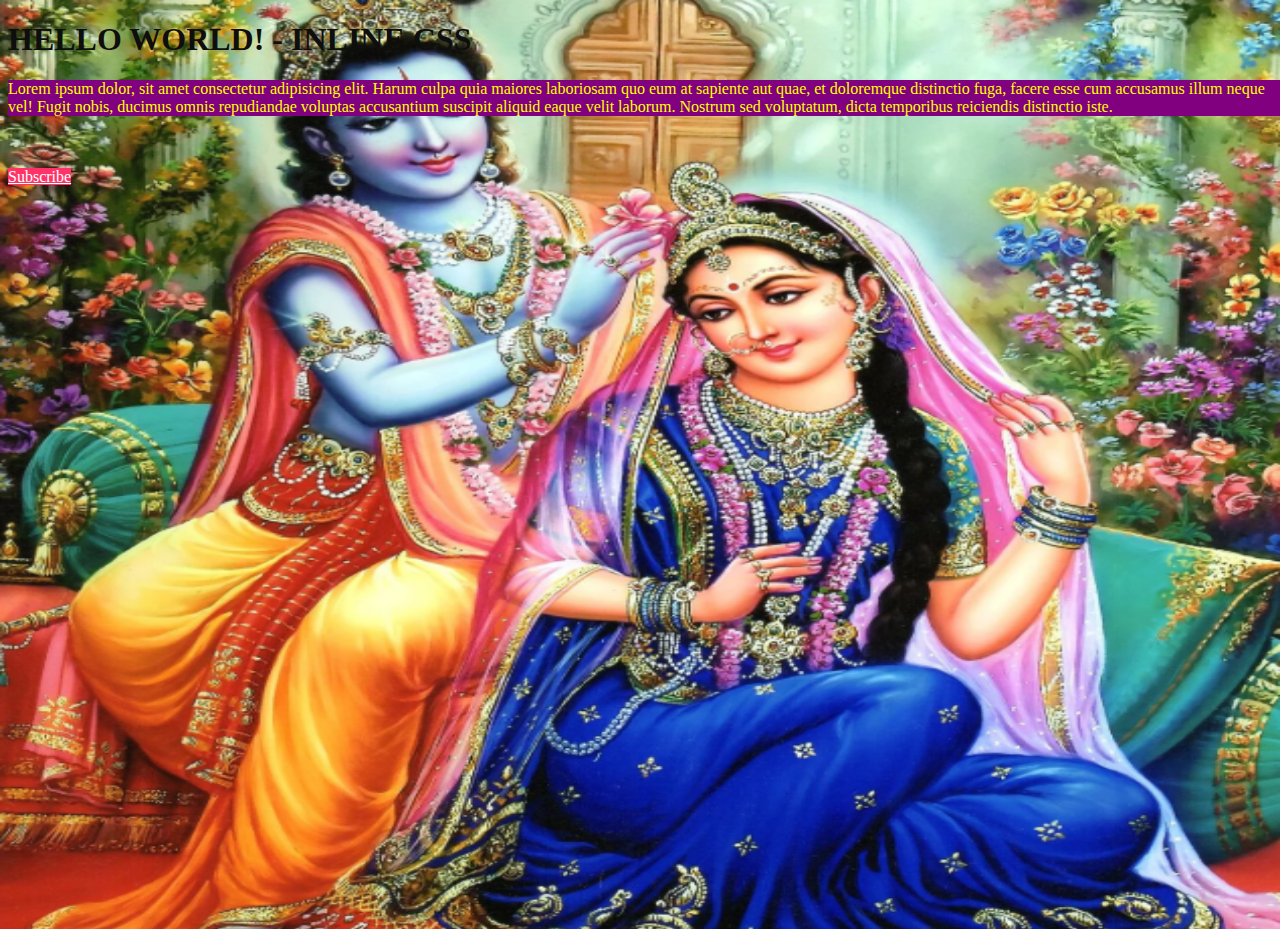
<file: csslearning/basicinlinecss.html>
<!DOCTYPE html>
<html lang="en">
<head>
  <meta charset="UTF-8">
  <meta name="viewport" content="width=device-width, initial-scale=1.0">
  <title>BASICS OF CSS</title>
  <!-- <style>
    h1{
      background-color: yellow;
      color: darkgreen;
}
  </style> -->
  <link rel="stylesheet" href="style.css">
</head>
<body>
  <h1> HELLO WORLD! - INLINE CSS</h1>
  <!-- <P  style ="color: blue;" this is inline css -- -->
   <p class="para">
    Lorem ipsum dolor, sit amet consectetur adipisicing elit. Harum culpa quia maiores laboriosam quo eum at sapiente aut quae, et doloremque distinctio fuga, facere esse cum accusamus illum neque vel! Fugit nobis, ducimus omnis repudiandae voluptas accusantium suscipit aliquid eaque velit laborum. Nostrum sed voluptatum, dicta temporibus reiciendis distinctio iste.
   </p>
   <br/>
   <br/>
   <a href="#" id="btn" target="_blank">Subscribe</a>

   <!-- comments are not visible on the website it will help to understand the code  (single line comment (ctrl + /))-->
  
  
</body>
</html>
</file>
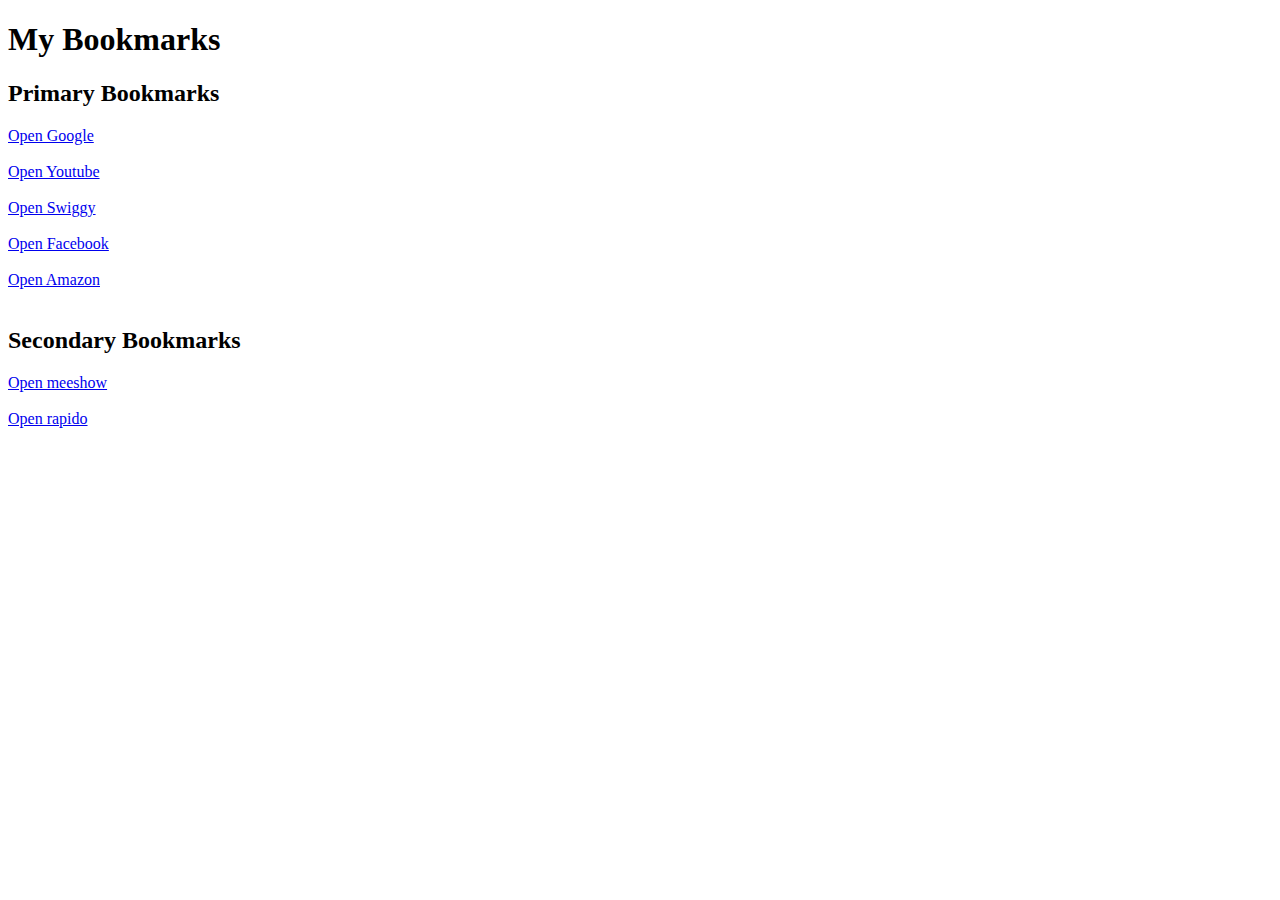
<file: formsPro.html/bookmarkmanager.html>
<!DOCTYPE html>
<html lang="en">
  <head>
    <meta charset="UTF-8" />
    <meta name="viewport" content="width=device-width, initial-scale=1.0" />
    <title>Bookmark Manager - Prathiba Kamle</title>
  </head>
  <body>
    <h1>My Bookmarks</h1>
    <h2>Primary Bookmarks</h2>
    <a target="_blank" href="https://www.google.com">Open Google</a><br /><br />
    <a target="_blank" href="http://www.youtube.com">Open Youtube</a
    ><br /><br />
    <a target="_blank" href="http://www.swiggy.com">Open Swiggy</a><br /><br />
    <a target="_blank" href="http://www.facebook.com">Open Facebook</a><br /><br />
    <a target="_blank" href="http://www.Amazon.com">Open Amazon</a
      ><br /><br />

    <h2>Secondary Bookmarks</h2>
    <a target="_blank" href="http://www.meeshow.com">Open meeshow</a><br /><br />
    <a target="_blank" href="http://www.rapido.com">Open rapido</a><br /><br />
  </body>
</html>
</file>
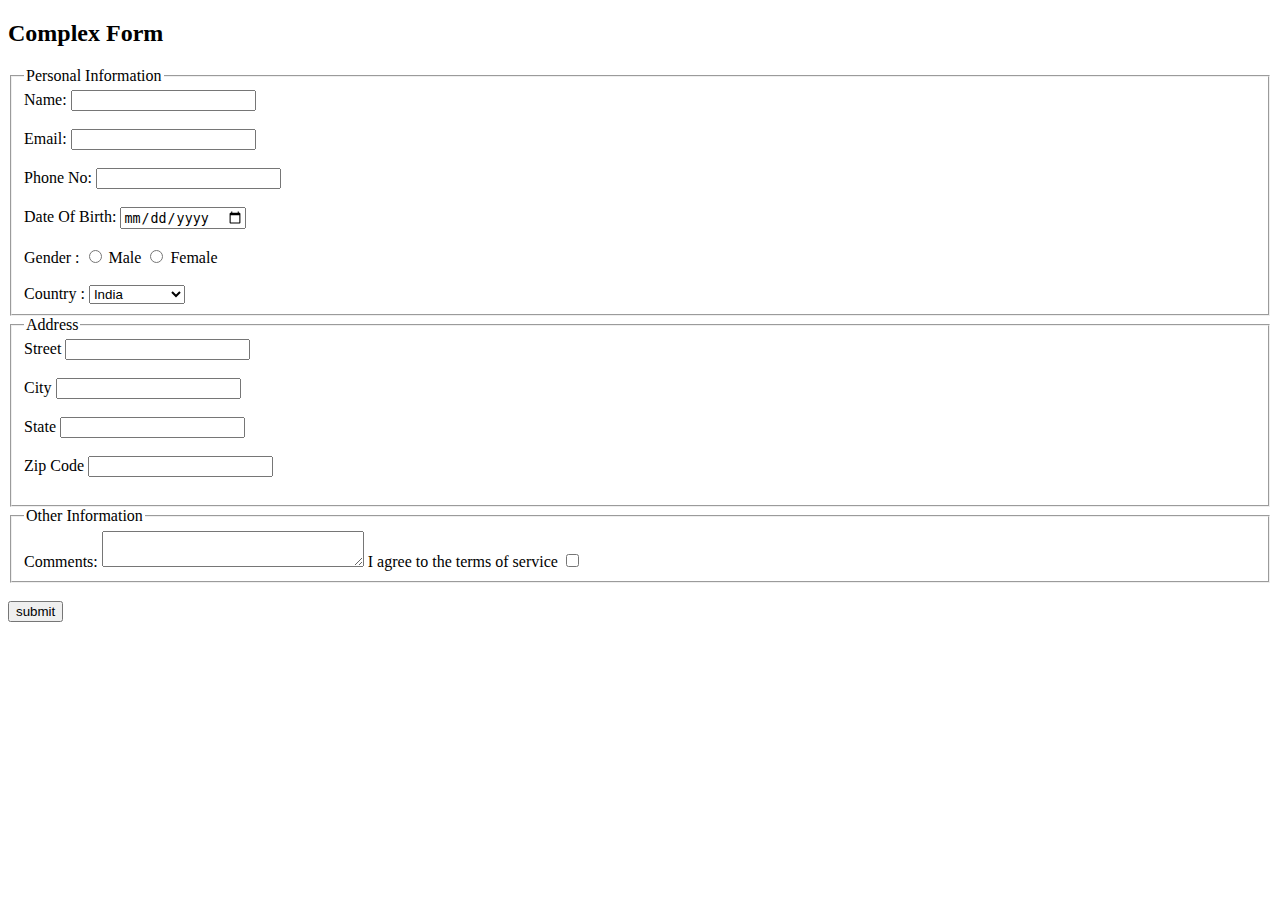
<file: formsPro.html/complexform.html>
<!DOCTYPE html>
<html lang="en">
<head>
  <meta charset="UTF-8">
  <meta name="viewport" content="width=device-width, initial-scale=1.0">
  <title>Complex Form</title>
</head>
<body>
  <h2>Complex Form</h2>
  <form>
    <fieldset>
      <legend>Personal Information</legend>
      <label for="Name">Name:</label>
    <input type="text" name="Name" id="Name">
    <br/>
  </br/>

    <label for="Email ID">Email:</label>
    <input type="email" name="Email ID" id="Email ID">
    <br/>
  </br/>

    <label for="phoneNumber">Phone No:</label>
    <input type="tel" name="phoneNumber" id="phoneNumber">
    <br/>
  </br/>

  <label for="dateOfBirth">Date Of Birth:</label>
  <input type="date" name="dateOfBirth" id="dateOfBirth">
  <br/>
  <br/>

  <span>Gender : </span>
  
        <input type="radio" name="apple" id="radio1">
        <label for="radio1">Male</label>
        
        <input type="radio" name="apple" id="radio2">
        <label for="radio2">Female</label>
<br/>
<br/>
     <label for="country">Country : </label>
     <select name="country" id="country">
     <option value="India">India</option>
     <option value="Usd">United State</option>
     </select>
    </fieldset>

    <fieldset>
      <legend>Address</legend>
      <label for="Street">Street</label>
      <input type="text" name="Street" id="Street">
      <br/>
      <br/>
      <label for="city">City</label>
      <input type="text" name="city" id="city">
      <br/>
      <br/>
      <label for="state">State</label>
      <input type="text" name="state" id="state">
      <br/>
      <br/>
      <label for="code">Zip Code</label>
      <input type="text" name="code" id="code">
      <br/>
      <br/>
    </fieldset>

    <fieldset>
      <legend>Other Information</legend>
      <label for="comment">Comments:</label>
      <textarea name="comment" id="comment" cols="30" row="18"></textarea>

      <label for="terms">I agree to the terms of service</label>
      <input type="checkbox" name="terms" id="terms">
    </fieldset>

    <br/>
    <input type="button" value="submit">
  </form>
  
</body>
</html>
</file>
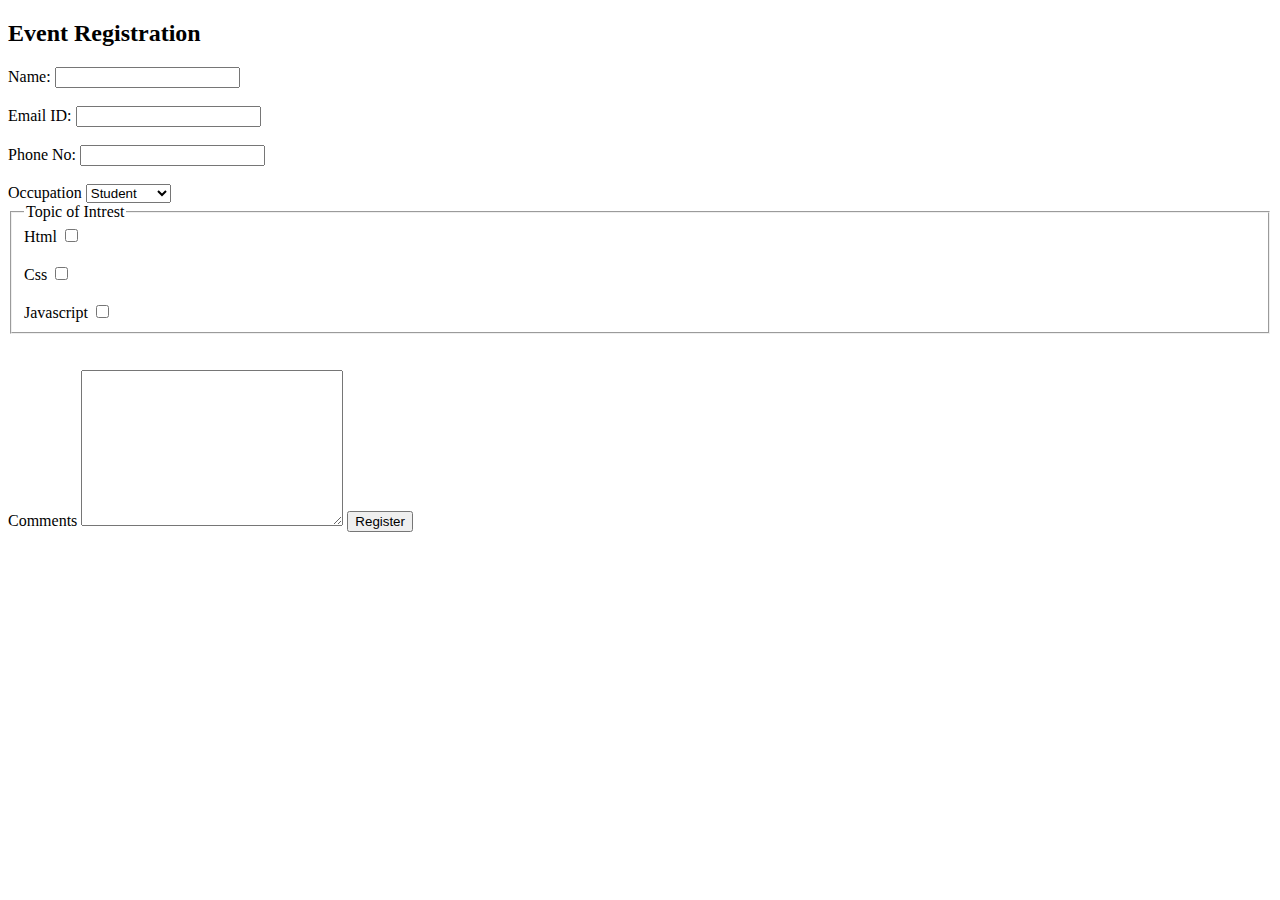
<file: formsPro.html/Event Registration form.html>
<!DOCTYPE html>
<html lang="en">
  <head>
    <meta charset="UTF-8" />
    <meta name="viewport" content="width=device-width, initial-scale=1.0" />
    <title>Document</title>
  </head>
  <body>
    <h2>Event Registration</h2>
    <form>
      <label for="name">Name:</label>
      <input type="text" name="name" id="name" />
      <br />
      <br />
      <label for="emailId">Email ID:</label>
      <input type="email" name="emailId" id="emailId" />
      <br />
      <br />
      <label for="phoneNumber">Phone No:</label>
      <input type="tel" name="phoneNumber" id="phoneNumber" />
      <br />
      <br />
      <label for="Occupation">Occupation</label>
      <select name="Occupation" id="Occupation">
        <option value="Student">Student</option>
        <option value="Profession">Profession</option>
        <option value="other">other</option>
      </select>
      <fieldset>
        <legend>Topic of Intrest</legend>
        <label for="checkbox1">Html</label>
        <input type="checkbox" name="checkbox" id="checkbox1" />
        <br />
        <br />
        <label for="checkbox2">Css</label>
        <input type="checkbox" name="checkbox" id="checkbox2" />
        <br />
        <br />
        <label for="checkbox3">Javascript</label>
        <input type="checkbox" name="checkbox" id="checkbox3" />
      </fieldset>
      <br />
      <br />

      <label for="textarea1">Comments</label>
      <textarea name="textarea1" id="textarea1" cols="30" rows="10"></textarea>
      

      <input type="submit" name="button" id="button" value="Register">

    </form>
  </body>
</html>
</file>
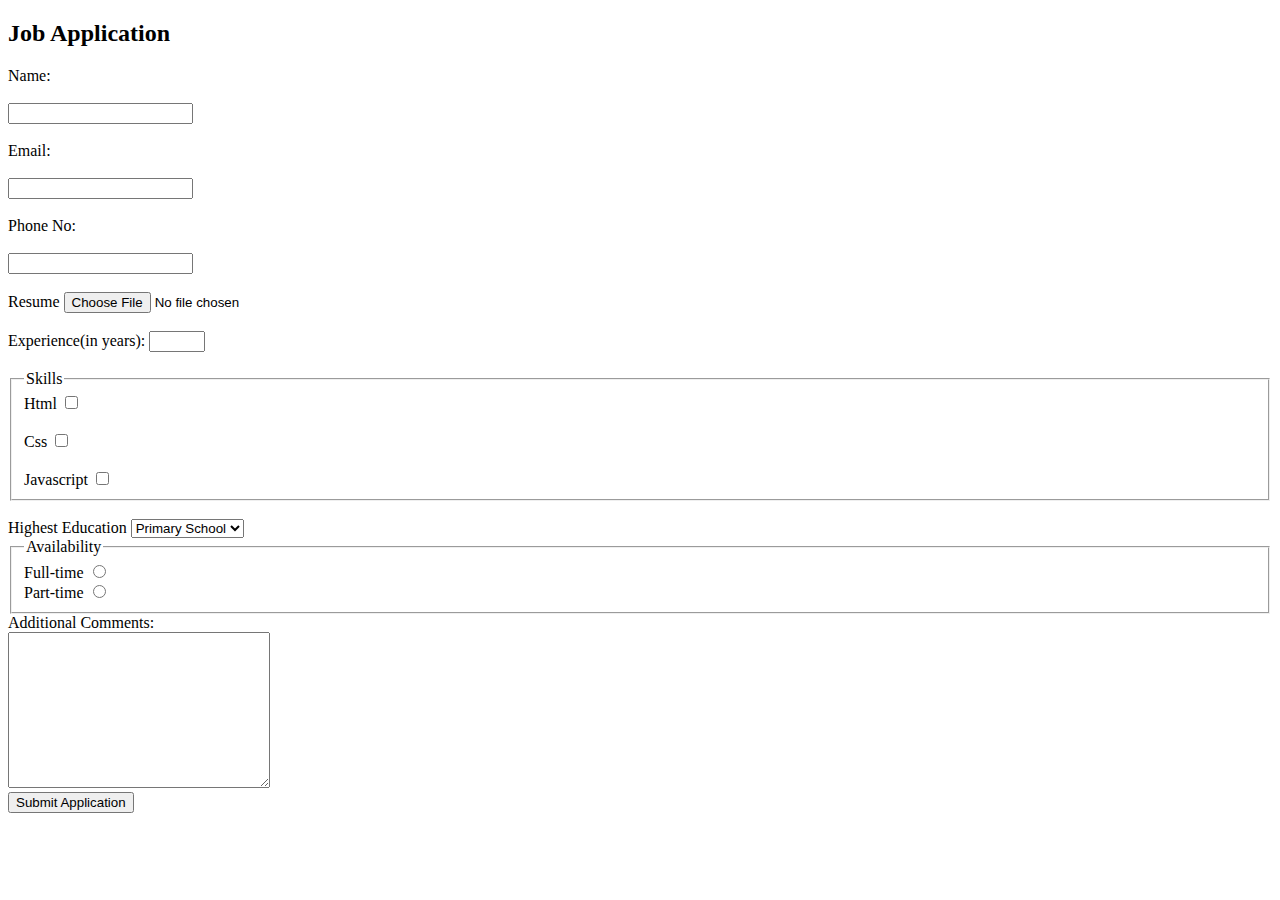
<file: formsPro.html/job Application form.html>
<!DOCTYPE html>
<html lang="en">
<head>
  <meta charset="UTF-8">
  <meta name="viewport" content="width=device-width, initial-scale=1.0">
  <title>Form2</title>
</head>
<body>
  <h2>Job Application</h2>
  <form>
    <label for="Name">Name:</label>
    <br/>
  </br/>
    <input type="text" name="Name" id="Name">
    <br/>
  </br/>
    <label for="Email ID">Email:</label>
    <br/>
  </br/>
    <input type="email" name="Email ID" id="Email ID">
    <br/>
  </br/>
    <label for="phoneNumber">Phone No:</label>
    <br/>
  </br/>
    <input type="tel" name="phoneNumber" id="phoneNumber">
    <br/>
    <br/>
    <label for="fileUpload">Resume</label>
    <input type="file" name="fileUpload" id="fileUpload">
    <br/>
    <br/>
    <label for="Counter">Experience(in years):</label>
    <input type="number" name="Counter" id="Counter" min="0" max="50">
    <br/>
    <br/>
    <fieldset>
      <legend>Skills</legend>
      <label for="checkbox1">Html</label>
      <input type="checkbox" name="checkbox" id="checkbox1" />
      <br />
      <br />
      <label for="checkbox2">Css</label>
      <input type="checkbox" name="checkbox" id="checkbox2" />
      <br />
      <br />
      <label for="checkbox3">Javascript</label>
      <input type="checkbox" name="checkbox" id="checkbox3" />
    </fieldset>
    <br />
      

    <label for="educationType">Highest Education</label>
    <select name="educationType" id="educationType">
      <option value="Primary School">Primary School</option>
      <option value="High School">High School</option>
      <option value="Intermediate">Intermediate</option>
      <option value="Degree">Degree</option>
      <option value="BTech">BTech</option>
    </select>
    <br/>

    <fieldset>
      <legend>Availability</legend>

      <label for="radio1">Full-time</label>
      <input type="radio" name="radio" id="radio1">
      <br/>

      <label for="radio2">Part-time</label>
      <input type="radio" name="radio" id="radio2">
      <br/>

    </fieldset>

    <label for="textarea1">Additional Comments:</label>
    <br/>
      <textarea name="textarea1" id="textarea1" cols="30" rows="10"></textarea>
      <br/>

    <input type="submit" value="Submit Application">
  </form>
</body>
</html>
</file>
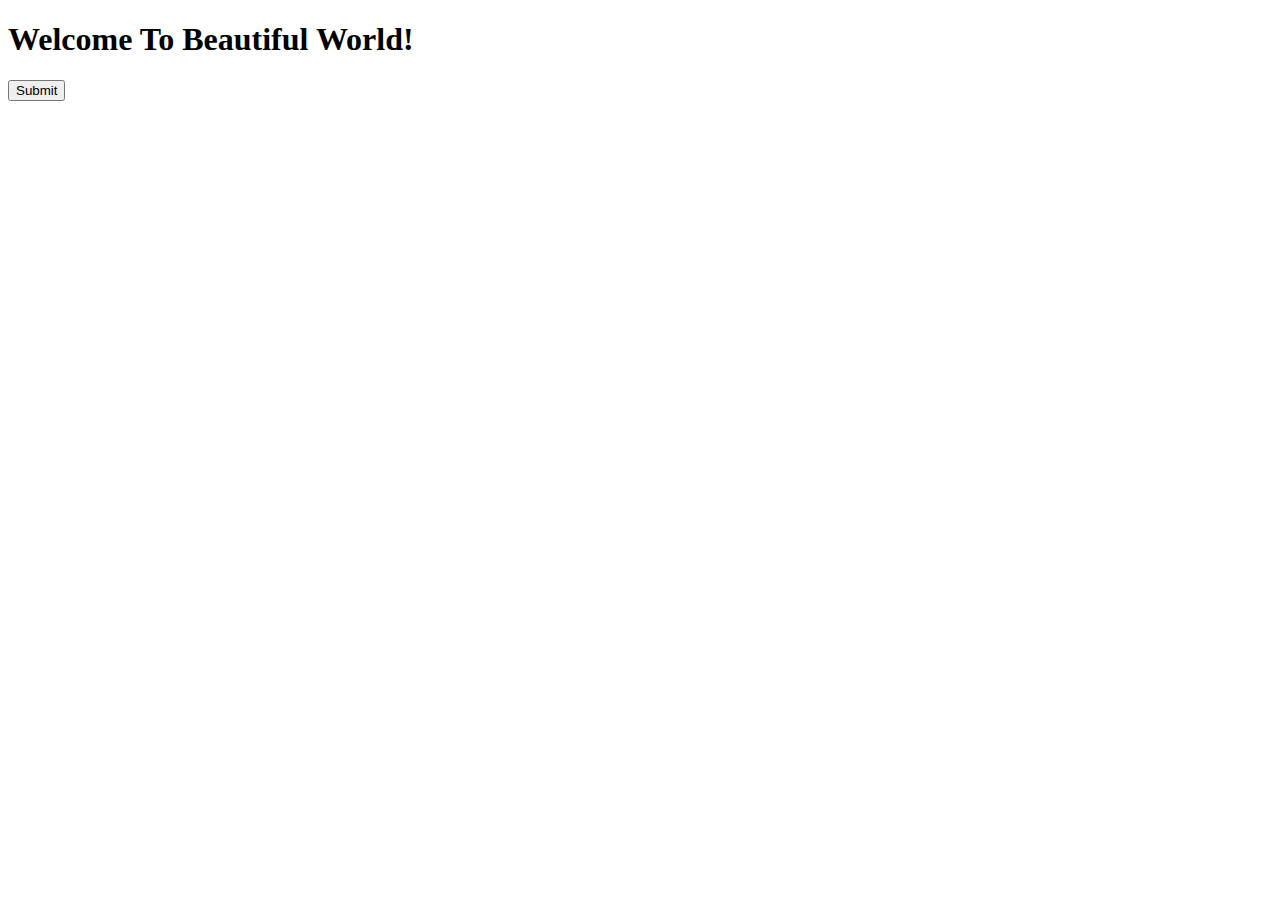
<file: formsPro.html/SEO && HEAD tag.html>
<!DOCTYPE html>
<html lang="en">
<head>
  <meta charset="UTF-8">
  <meta name="viewport" content="width=device-width, initial-scale=1.0">
  
  <title>Favicon,Meta,Title,etc</title>
  <link rel="shortcut icon" href="radhakrishna.png" type="image/x-icon">

  <meta name="description" content="this website encourages to feel positive about life.">

  <meta name="keywords" content="world,Beautiful">
</head>
<body>
  <h1>Welcome To Beautiful World!</h1>
  <button>Submit</button>
</body>
</html>
</file>
<file: csslearning/style.css>
body{
  width: 100%;
  height: 100vh;
  background-color: hsl(0, 0%, 94%);
  /* background-color: hsl(0, 0%, 94%); for background white shade in that it is good  */
  background-image: url(radhakrishna.png);
  background-repeat: no-repeat;
  /* no repeat is used for not getting displaying photo many tyms */
  background-size: 100% 100% ;
  /* background-position: left bottom;
  background blend is combines 2 photos */
}

h1{
  color: #0f0e0e;
  /* color: red;
  color:rgb(255,0,0); 
  alpha is between 0 - 1 (It shows the transferacy or objecity of the text )
   color: rgba(250, 0, 0, 1);
  Hexa Decimal -- color:#ff0000
  Colorhunt (website for colors)
  Current color, transferacy property also see 
  current color means it is shows current color if u change section of color but in the para its not cmging then we use current color property (Current color)
  transfereacy shows how dark, light it will visible
  HSL colors (Hue,Saturation,Lightness)
  color:hsl(226,84%,17%)
  Hue = A pure Color, Tint = A pure color with just white added(right to left in rgb color box of colors), Shade = A pure color with just black added (see vertically it is becoming black in rgb color box of colors), Tone = A pure color with just grey added ( see diagonally down u will see)
  if fff is white color,000 is black color if any no is repeting the same time again and again they it is grey ex: color:#999 ( if same no.s repeating then it is not needed to write 6 tyms 3 tym writing is enough)
  */
  
}

p{
   background-color: purple;

}

.para {
    color: rgb(255, 255,0);
    /* red,green,blue  values in rgb by that colors are created rgb(255,0,255) is Magenta*/
}

#btn {
  background-color: #ff3368;
  color:#fff;
}

#btn:hover {
  background-color: black;
  color:white;
}

h1:hover{
    color: #8a2be2;
}

/*I AM CONFIDENT
I AM BEAUTIFUL 
I AM SMART
I AM INTELLENT
I AM LUCKY , LUCK FOLLOWS ME EVERYWHERE I GO!
 
THIS IS CALLED MULTIPLE LINE OF COMMENTS (/* ----*/
</file>
